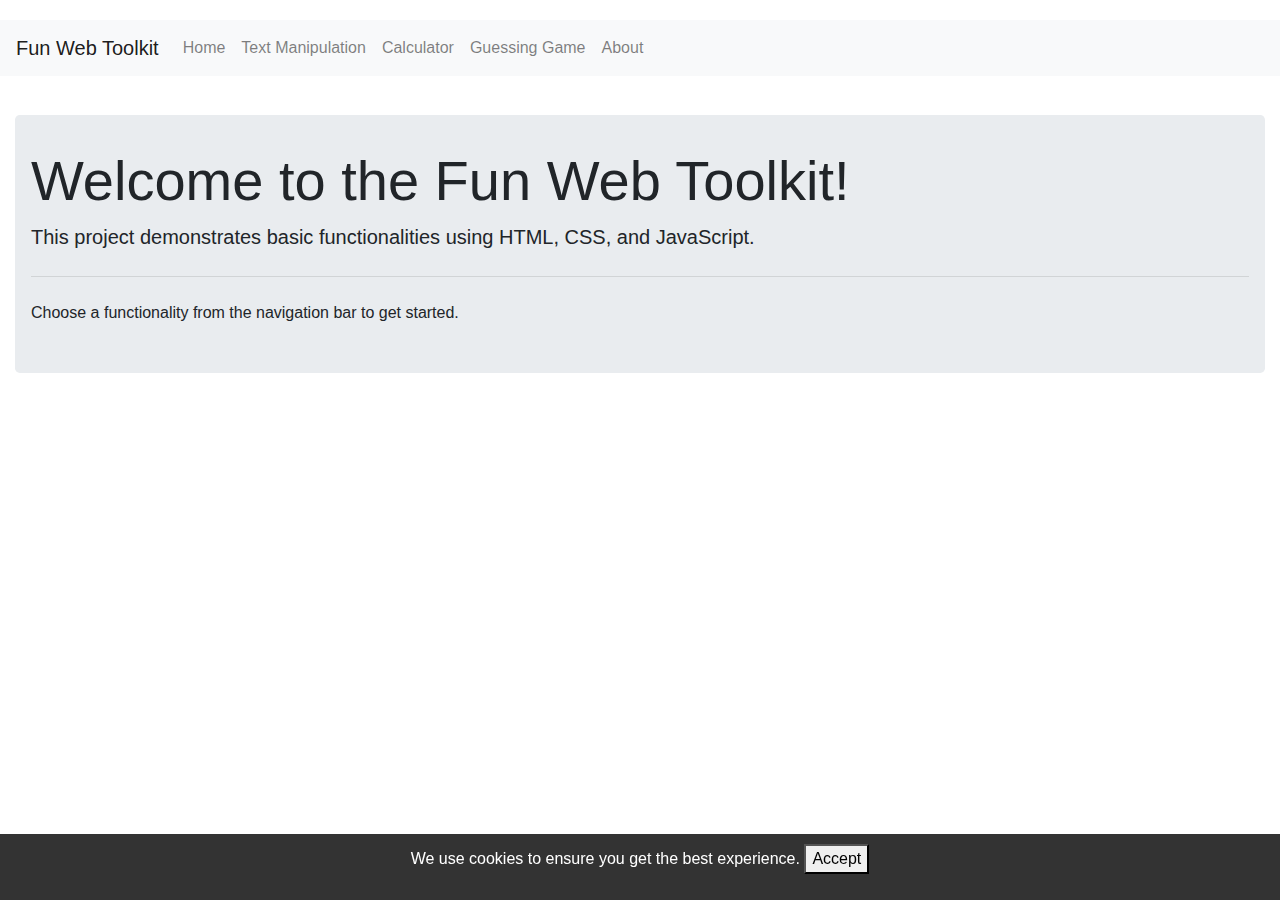
<file: index.html>
<!DOCTYPE html>
<html lang="en">
<head>
    <meta charset="UTF-8">
    <meta name="viewport" content="width=device-width, initial-scale=1.0">
    <title>Fun Web Toolkit</title>
    <link rel="stylesheet" href="https://stackpath.bootstrapcdn.com/bootstrap/4.5.2/css/bootstrap.min.css">
    <link rel="stylesheet" href="css/styles.css">
</head>
<body>
    <nav class="navbar navbar-expand-lg navbar-light bg-light">
        <a class="navbar-brand" href="#">Fun Web Toolkit</a>
        <button class="navbar-toggler" type="button" data-toggle="collapse" data-target="#navbarNav" aria-controls="navbarNav" aria-expanded="false" aria-label="Toggle navigation">
            <span class="navbar-toggler-icon"></span>
        </button>
        <div class="collapse navbar-collapse" id="navbarNav">
            <ul class="navbar-nav mr-auto">
                <li class="nav-item"><a class="nav-link" href="#" onclick="showSection('home')">Home</a></li>
                <li class="nav-item"><a class="nav-link" href="#" onclick="showSection('text_manipulation')">Text Manipulation</a></li>
                <li class="nav-item"><a class="nav-link" href="#" onclick="showSection('calculator')">Calculator</a></li>
                <li class="nav-item"><a class="nav-link" href="#" onclick="showSection('guessing_game')">Guessing Game</a></li>
                <li class="nav-item"><a class="nav-link" href="about.html">About</a></li>
            </ul>
        </div>
    </nav>
    <div class="container mt-4" id="content">
        <div id="home" class="section active">
            <div class="jumbotron">
                <h1 class="display-4">Welcome to the Fun Web Toolkit!</h1>
                <p class="lead">This project demonstrates basic functionalities using HTML, CSS, and JavaScript.</p>
                <hr class="my-4">
                <p>Choose a functionality from the navigation bar to get started.</p>
            </div>
        </div>
        <div id="text_manipulation" class="section">
            <h2>Text Manipulation</h2>
            <form id="textManipulationForm">
                <div class="form-group">
                    <label for="text">Enter Text:</label>
                    <input type="text" class="form-control" id="text" required>
                </div>
                <div class="form-group">
                    <label for="choice">Choose Conversion:</label>
                    <select class="form-control" id="choice">
                        <option value="camel_to_snake">CamelCase to snake_case</option>
                        <option value="snake_to_camel">snake_case to CamelCase</option>
                    </select>
                </div>
                <button type="submit" class="btn btn-primary">Convert</button>
            </form>
            <h3 class="mt-4" id="textResult"></h3>
        </div>
        <div id="calculator" class="section">
            <h2>Calculator</h2>
            <form id="calculatorForm">
                <div class="form-group">
                    <label for="expression">Enter Expression (e.g., 2 + 2):</label>
                    <input type="text" class="form-control" id="expression" required>
                </div>
                <button type="submit" class="btn btn-primary">Calculate</button>
            </form>
            <h3 class="mt-4" id="calcResult"></h3>
        </div>
        <div id="guessing_game" class="section">
            <h2>Number Guessing Game</h2>
            <form id="guessingGameForm">
                <input type="hidden" id="number">
                <input type="hidden" id="attempts" value="0">
                <div class="form-group">
                    <label for="guess">Enter your guess (between 1 and 100):</label>
                    <input type="number" class="form-control" id="guess" required>
                </div>
                <button type="submit" class="btn btn-primary">Submit</button>
            </form>
            <h3 class="mt-4" id="gameResult"></h3>
        </div>
    </div>

    <!-- Cookie Consent -->
    <div class="cookie-consent">
        <p>We use cookies to ensure you get the best experience. <button onclick="acceptCookies()">Accept</button></p>
    </div>
    <script>
        function acceptCookies() {
            document.querySelector('.cookie-consent').style.display = 'none';
        }
    </script>
    <style>
        .cookie-consent {
            position: fixed;
            bottom: 0;
            background: rgba(0, 0, 0, 0.8);
            color: white;
            width: 100%;
            text-align: center;
            padding: 10px;
        }
    </style>

    <script src="js/main.js"></script>
    <script src="js/text_manipulation.js"></script>
    <script src="js/calculator.js"></script>
    <script src="js/guessing_game.js"></script>
    <script src="https://code.jquery.com/jquery-3.5.1.slim.min.js"></script>
    <script src="https://cdn.jsdelivr.net/npm/@popperjs/core@2.9.2/dist/umd/popper.min.js"></script>
    <script src="https://stackpath.bootstrapcdn.com/bootstrap/4.5.2/js/bootstrap.min.js"></script>
</body>
</html>
</file>
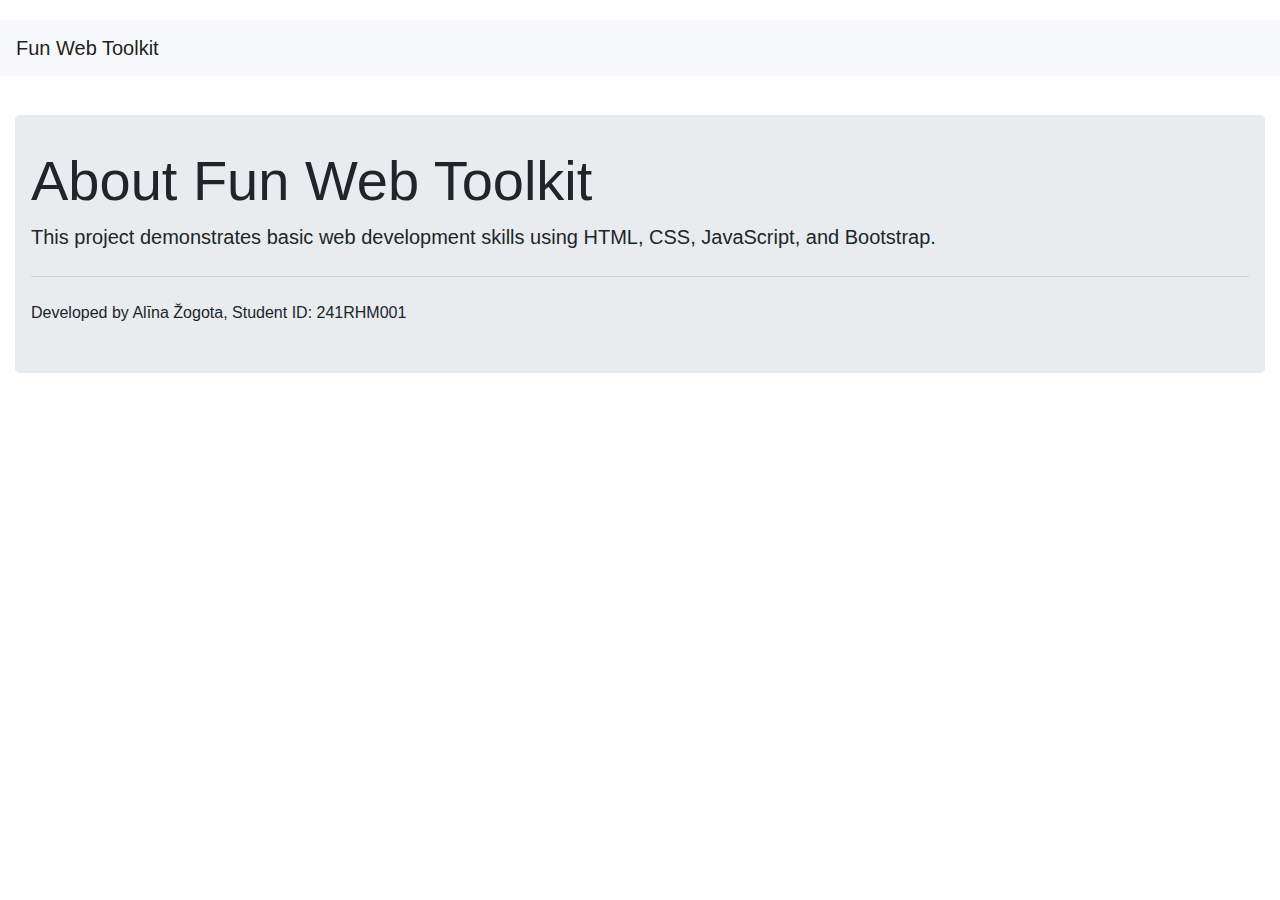
<file: about.html>
<!DOCTYPE html>
<html lang="en">
<head>
    <meta charset="UTF-8">
    <meta name="viewport" content="width=device-width, initial-scale=1.0">
    <title>About Fun Web Toolkit</title>
    <link rel="stylesheet" href="https://stackpath.bootstrapcdn.com/bootstrap/4.5.2/css/bootstrap.min.css">
    <link rel="stylesheet" href="css/styles.css">
</head>
<body>
    <nav class="navbar navbar-expand-lg navbar-light bg-light">
        <a class="navbar-brand" href="index.html">Fun Web Toolkit</a>
    </nav>
    <div class="container mt-4">
        <div class="jumbotron">
            <h1 class="display-4">About Fun Web Toolkit</h1>
            <p class="lead">This project demonstrates basic web development skills using HTML, CSS, JavaScript, and Bootstrap.</p>
            <hr class="my-4">
            <p>Developed by Alīna Žogota, Student ID: 241RHM001</p>
        </div>
    </div>
</body>
</html>
</file>
<file: css/styles.css>
body {
    padding-top: 20px;
}

.section {
    display: none;
}

.section.active {
    display: block;
}

.container {
    max-width: 100%;
    padding: 15px;
}

.jumbotron {
    padding: 2rem 1rem;
}

.navbar-nav .nav-item .nav-link {
    cursor: pointer;
}

.cookie-consent {
    position: fixed;
    bottom: 0;
    background: rgba(0, 0, 0, 0.8);
    color: white;
    width: 100%;
    text-align: center;
    padding: 10px;
}
</file>
